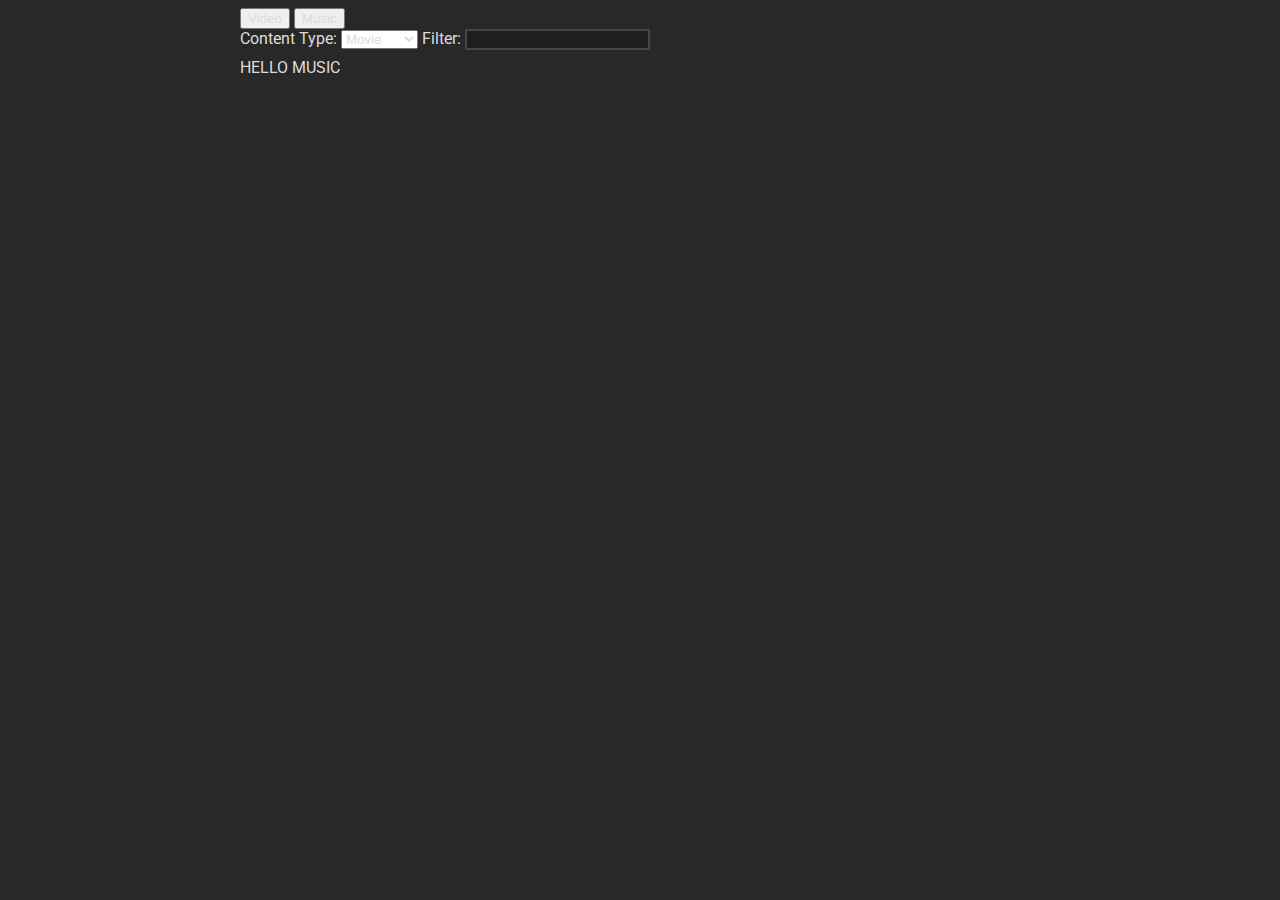
<file: index.html>
<!DOCTYPE html>
<html>

<head>
	<title>Chase's Media Database</title>
	<link rel="shortcut icon" type="image/x-icon" href="favicon.ico?">
	<script type="text/javascript" src="main.js"></script>
	<link rel="stylesheet" href="style.css">
</head>

<body>
	<div id="tabs">
		<button class="tab" id="video-tab" name="video">Video</button>
		<button class="tab" id="music-tab" name="music">Music</button>
	</div>
	<div id="tab-pages">
		<div id="video-tab-page" name="video" class="tab-page">
			<div id="filters">
				<label for="media-type">Content Type:</label>
				<select id="media-type" name="media-type">
					<option value="movie">Movie</option>
					<option value="tv show">TV Show</option>
				</select>
				<label for="filter">Filter:</label>
				<input type="text" id="filter" name="filter">
			</div>
			<div class="entries"></div>
		</div>
		<div id="music-tab-page" name="music" class="tab-page">
			HELLO MUSIC
		</div>
	</div>
	<p id="insert-here"></p>
</body>

</html>
</file>
<file: style.css>
@font-face {
	font-family: roboto;
	src: url(fonts/Roboto-Regular.ttf);
}

@font-face {
	font-family: roboto;
	src: url(fonts/Roboto-Bold.ttf);
	font-weight: bold;
}

@font-face {
	font-family: roboto;
	src: url(fonts/Roboto-Italic.ttf);
	font-style: italic;
}

@font-face {
	font-family: roboto;
	src: url(fonts/Roboto-BoldItalic.ttf);
	font-style: italic;
	font-weight: bold;
}

* {
	color: rgb(220, 220, 220)
}

body {
	background-color: rgb(40, 40, 40);
	padding-top: 8px;
	font-family: roboto;
	width: 800px;
	margin: auto;
}

fieldset {
	display: inline;
}

.entry {
	display: flex;
	padding: 8px;
	background-color: rgb(30, 30, 30);
	margin-bottom: 8px;
}

.entry-details {
	margin-left: 8px;
}

.entry-detail {
	margin: 0px;
}

.entry-title {
	margin-top: 0px;
	display: inline;
}

.creator-name {
	margin-top: 0px;
	display: inline;
}

.entries {
	margin-top: 8px;
}

.cover {
	object-fit: contain;
	height: 240px;
}

.entry-title-div {
	margin-bottom: 8px;
}

.details {
	font-size: 20px;
	background-color: rgb(70, 70, 70);
	border-color: rgb(50, 50, 50);
	border-style: solid;
	padding: 8px;
	float: right;
	text-decoration: none;
}

#filter {
	background-color: rgb(30, 30, 30);
	border-color: rgb(70, 70, 70);
	border-style: solid;
}
</file>
